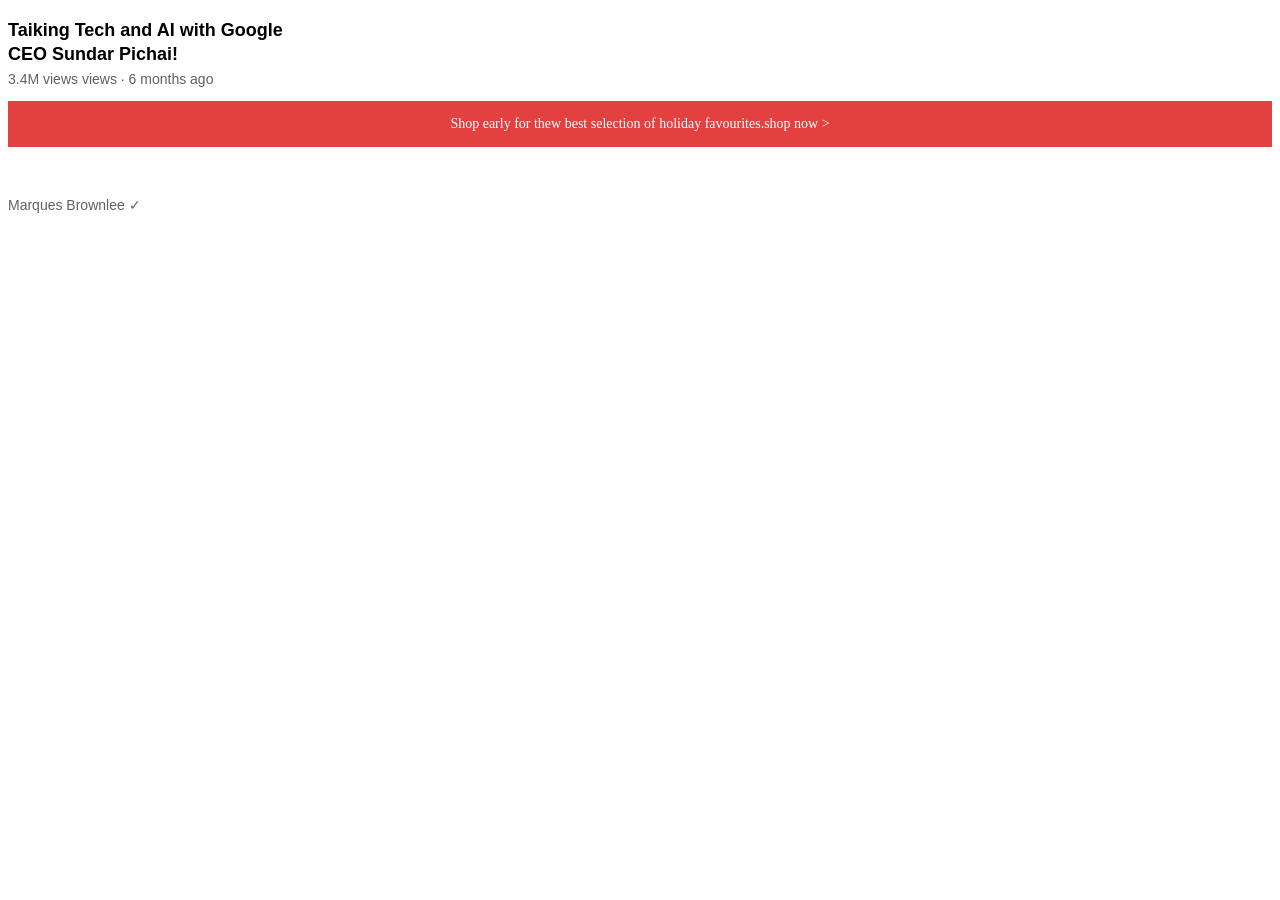
<file: html-css-course/text.html>
<!DOCTYPE html>
<html>
    <head><title>buttons practice</title><style>
    .video-title{
        font-family: Arial;
        font-weight:bold;
        font-size:18px;
        width:300px;
        line-height:24px;
        margin-bottom: 5px;}
        
    .video-stats{
        font-family: Arial;
        font-size: 14px;
        color:rgb(96,96,96);
        margin-top: 0;
    }
    .video-author{
        font-family:Arial;
        font-size:14px;
        color:rgb(96,96,96);

    }
    .apple-text{
        margin-bottom:50px;
        font-size:14px;
        background-color:rgb(227,65,64);
        color:white;
        text-align:center;
        padding-top:15px ;
        padding-bottom: 15px;
    
    }

    .fifth-one.hover{
        cursor:pointer;
        text-decoration: underline;
        
    }

</style>
</head>
    <body><p class="video-title">Taiking Tech and AI with Google CEO Sundar Pichai!</p>
<p class="video-stats">3.4M views views &#183; 6 months ago</p>
<p class="apple-text">Shop early for thew best selection of holiday favourites.<span class="fifth-one">shop now</span> &#62</p>
<P class="video-author">Marques Brownlee &#10003;</P></body>
</html>
</file>
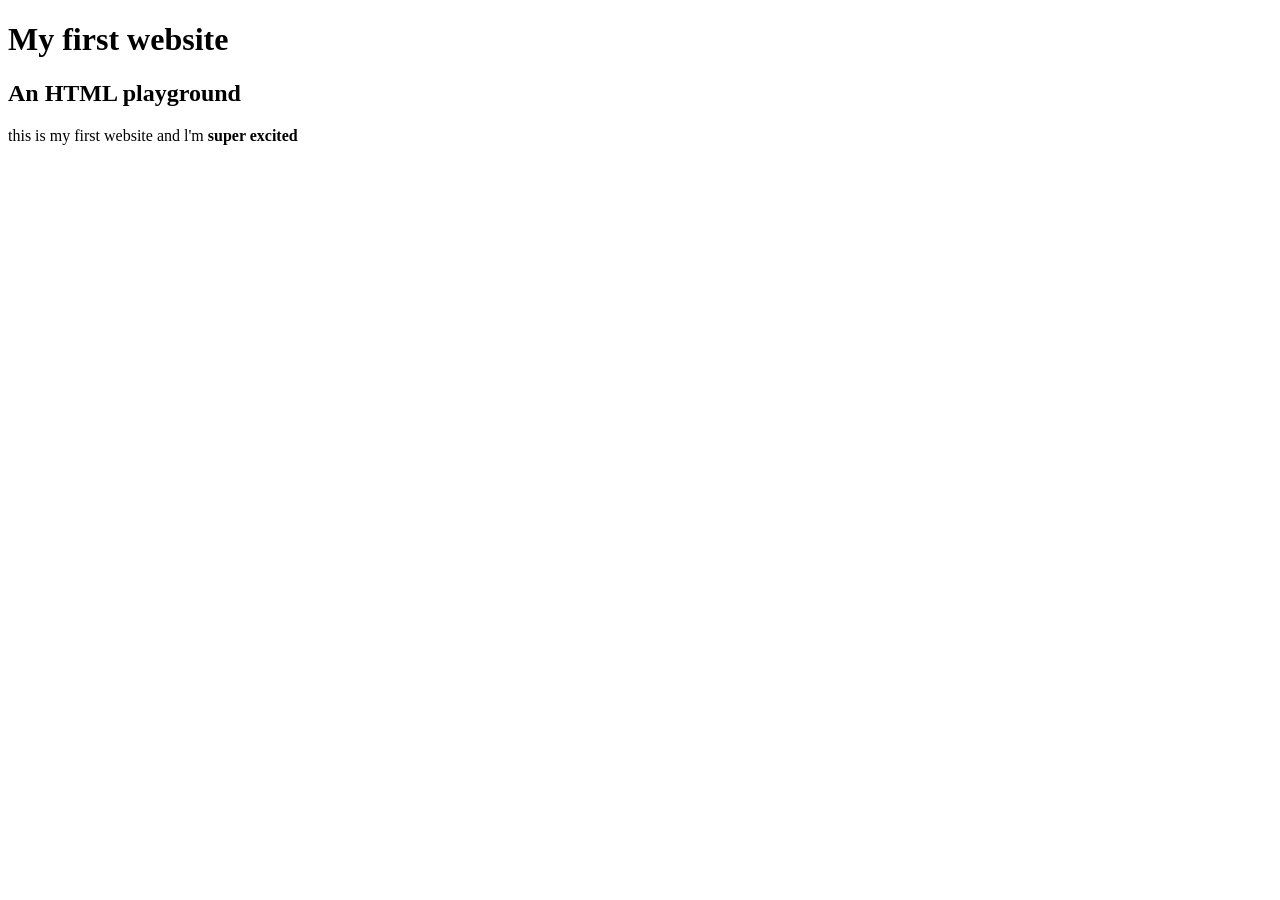
<file: MY WEBSTE/inde.html>
<!DOCTYPE html>
<html>
<head>
     <meta charset="utf-8">
     <meta name="viewport" content=""width=device-width,initial-scale=1">
     <title>My first website</title>
</head>
<body>
    <h1>My first website</h1>
    <h2>An HTML playground</h2>
    this is my first website and l'm <b>super excited</b>
</body>
</html>
</file>
